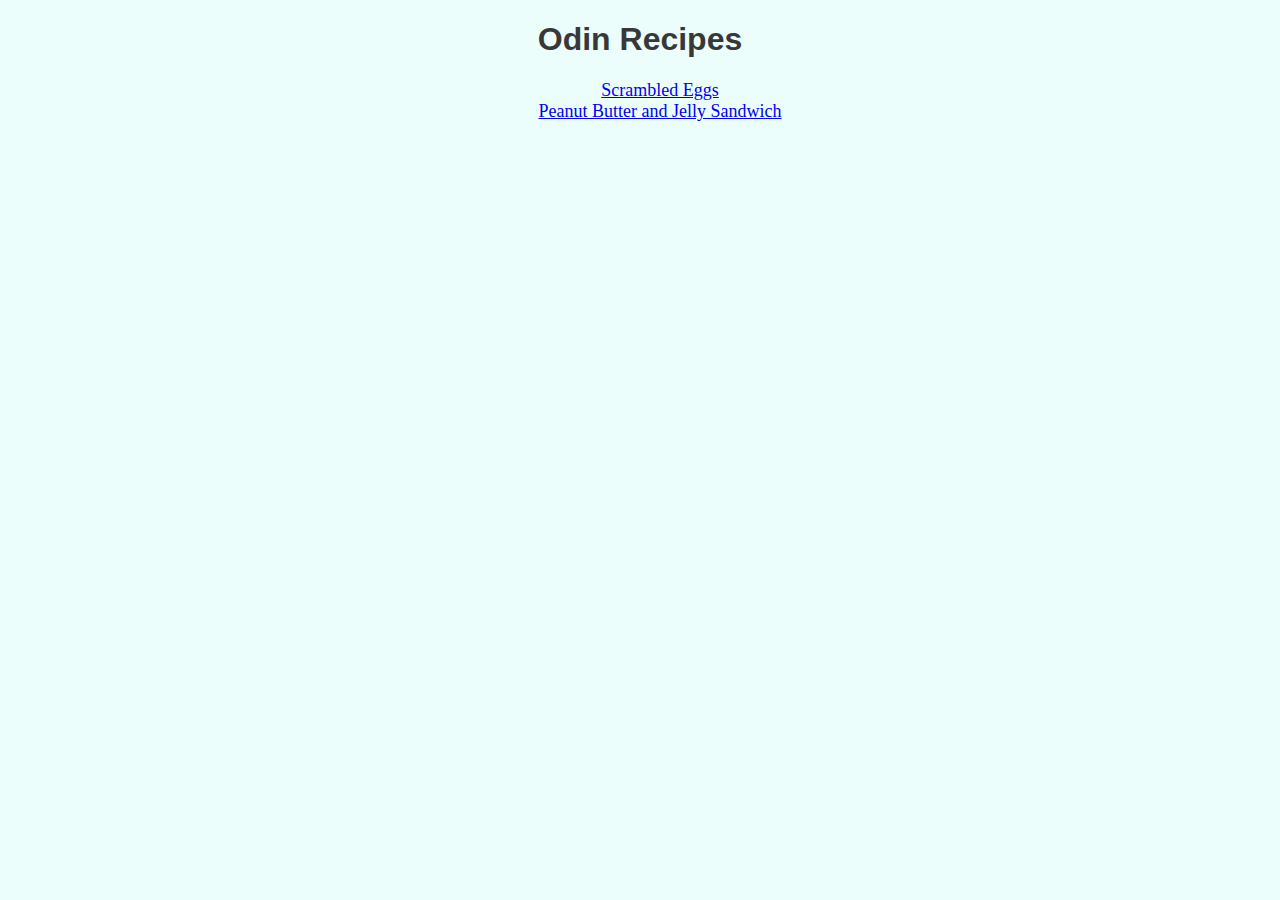
<file: index.html>
<!DOCTYPE html>
<html lang="en">
    <head>
        <meta charset="UTF-8">
        <link rel ="stylesheet" href="style.css"/>
        <title>Odin Recipes</title>
    </head>

    <body>
        <h1 class="index">Odin Recipes</h1>
        <ul>
            <li class="index"><a href="recipes/scrambled-eggs.html">Scrambled Eggs</a></li>
            <li class="index"><a href="recipes/peanut-butter-and-jelly.html">Peanut Butter and Jelly Sandwich</a></li>
        </ul> 
    </body>
</html>
</file>
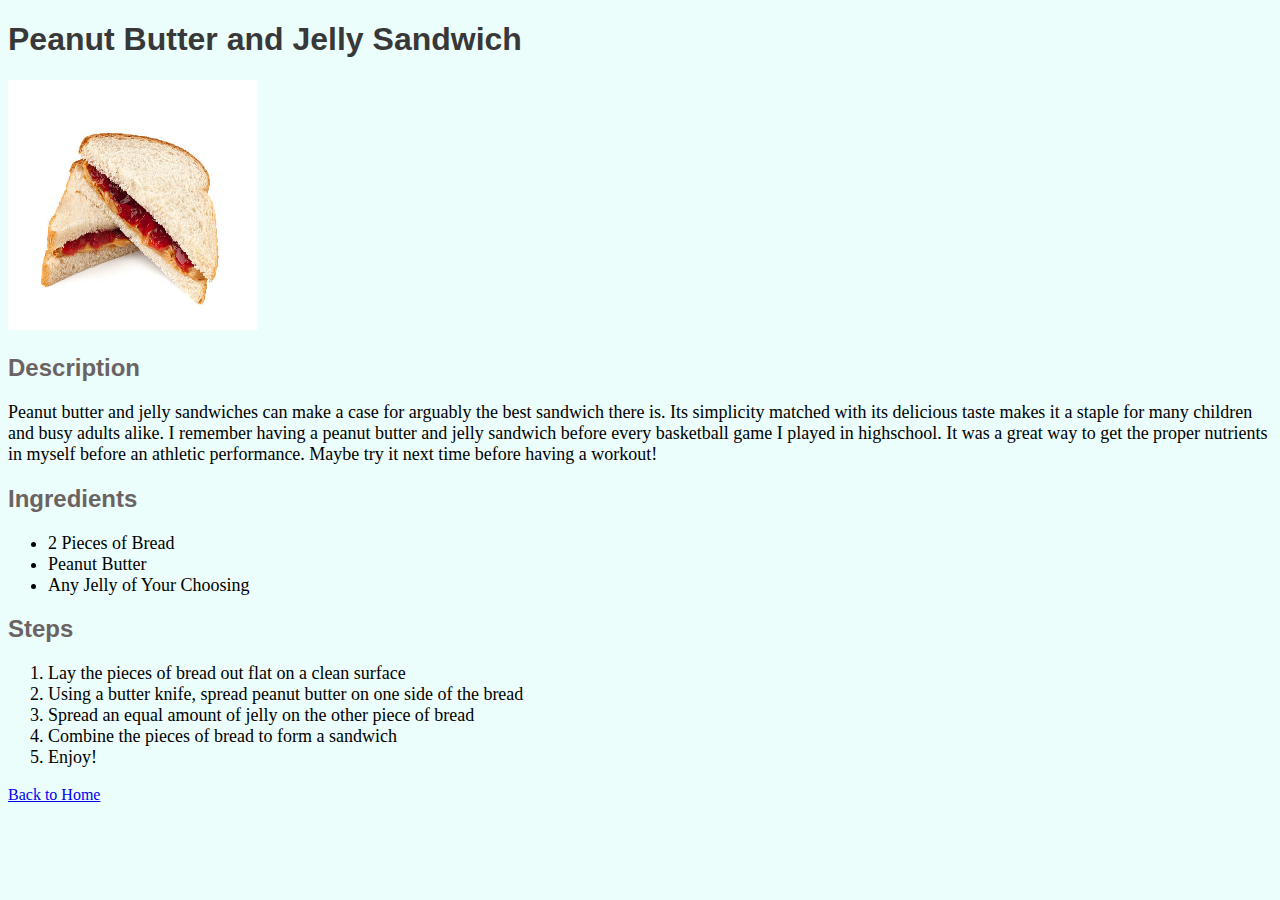
<file: recipes/peanut-butter-and-jelly.html>
<!DOCTYPE html>
<html lang="en">
    <head>
        <meta charset="UTF-8">
        <link rel ="stylesheet" href="../style.css"/>
        <title>Peanut Butter and Jelly Sandwich</title>
    </head>

    <body>
        <h1>Peanut Butter and Jelly Sandwich</h1>
        <img src="..\images\pb&j.jpg" alt="Peanut Butter and Jelly Sandwich"
            width = 250
            height = 250>
        <h2>Description</h2>
        <p>
            Peanut butter and jelly sandwiches can make a case for arguably the best sandwich there is.
            Its simplicity matched with its delicious taste makes it a staple for many children
            and busy adults alike.

            I remember having a peanut butter and jelly sandwich before every basketball game I played
            in highschool. It was a great way to get the proper nutrients in myself before an
            athletic performance. Maybe try it next time before having a workout!
        </p>
        <h2>Ingredients</h2>
        <ul>
            <li>2 Pieces of Bread</li>
            <li>Peanut Butter</li>
            <li>Any Jelly of Your Choosing</li>
        </ul>
        <h2>Steps</h2>
        <ol>
            <li>Lay the pieces of bread out flat on a clean surface</li>
            <li>Using a butter knife, spread peanut butter on one side of the bread</li>
            <li>Spread an equal amount of jelly on the other piece of bread</li>
            <li>Combine the pieces of bread to form a sandwich</li>
            <li>Enjoy!</li>
        </ol>
        <a href="../index.html">Back to Home</a>
    </body>
</html>
</file>
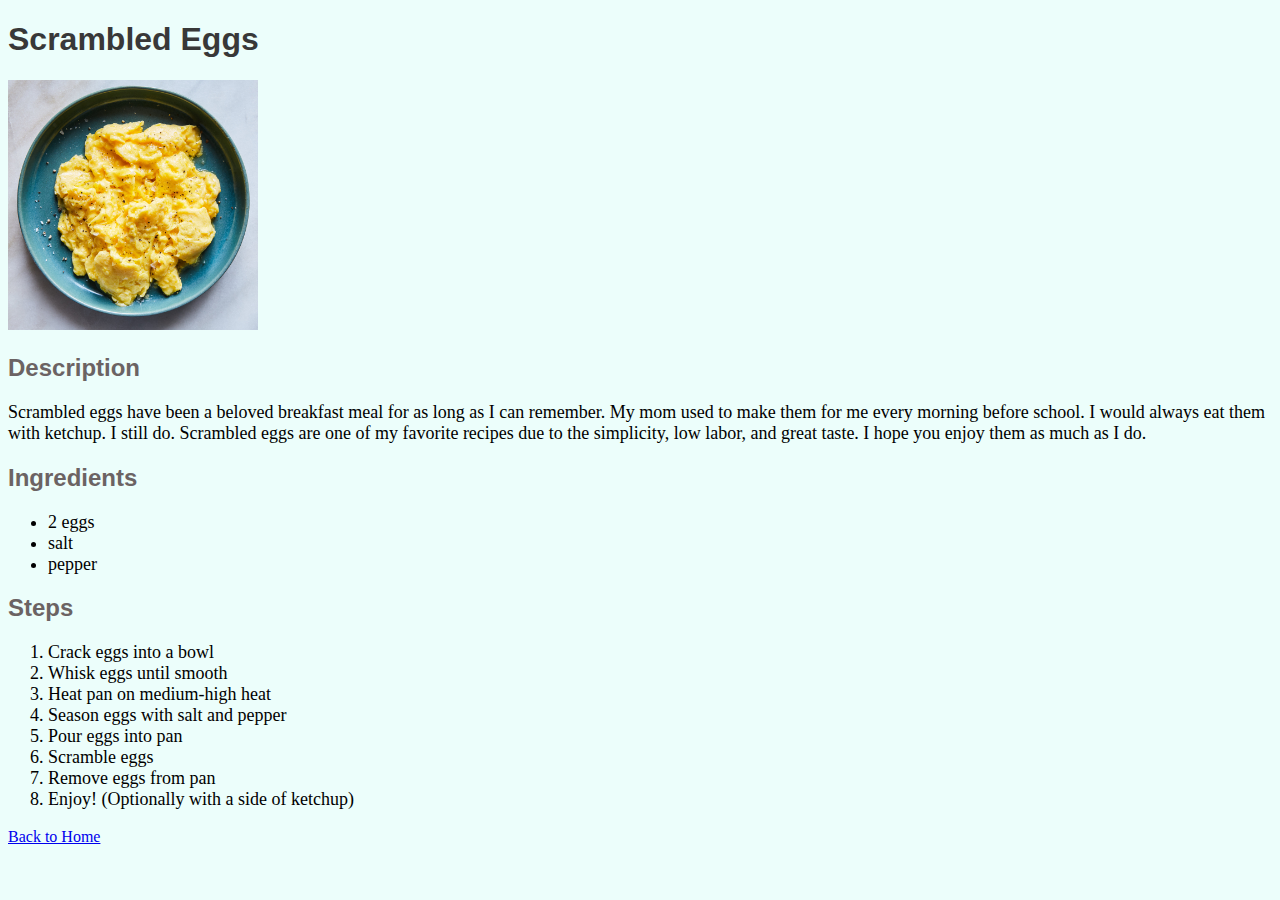
<file: recipes/scrambled-eggs.html>
<!DOCTYPE html>
<html lang="en">
    <head>
        <meta charset="UTF-8">
        <link rel ="stylesheet" href="../style.css"/>
        <title>Scrambled Eggs</title>
    </head>

    <body>
        <h1>Scrambled Eggs</h1>
        <img src="../images/Scrambled_Eggs.jpg" alt="Scrambled Eggs"
            width = 250
            height = 250>
        <h2>Description</h2>
        <p>
            Scrambled eggs have been a beloved breakfast meal for as long as I can remember. My
            mom used to make them for me every morning before school. I would always eat them
            with ketchup. I still do.

            Scrambled eggs are one of my favorite recipes due to the simplicity, low labor,
            and great taste. I hope you enjoy them as much as I do.
        </p>
        <h2>Ingredients</h2>
        <ul>
            <li>2 eggs</li>
            <li>salt</li>
            <li>pepper</li>
        </ul>
        <h2>Steps</h2>
        <ol>
            <li>Crack eggs into a bowl</li>
            <li>Whisk eggs until smooth</li>
            <li>Heat pan on medium-high heat</li>
            <li>Season eggs with salt and pepper</li>
            <li>Pour eggs into pan</li>
            <li>Scramble eggs</li>
            <li>Remove eggs from pan</li>
            <li>Enjoy! (Optionally with a side of ketchup)</li>
        </ol>
        <a href="../index.html">Back to Home</a>
    </body>
</html>
</file>
<file: style.css>
body{
    background-color: rgba(128, 248, 232, 0.151);
}

h1{
    font-size: 32px;
    font-family: Verdana, Geneva, Tahoma, sans-serif;
    font-weight: bolder;
    color: rgb(56, 56, 56);
}

h2{
    font-size: 24px;
    font-family: Verdana, Geneva, Tahoma, sans-serif;
    color: rgb(107, 99, 99);
}

p,
ul,
ol{
    font-family: Georgia, 'Times New Roman', Times, serif;
    font-size: 18px;
}

.index{
    list-style-type: none;
    text-align: center;
}
</file>
